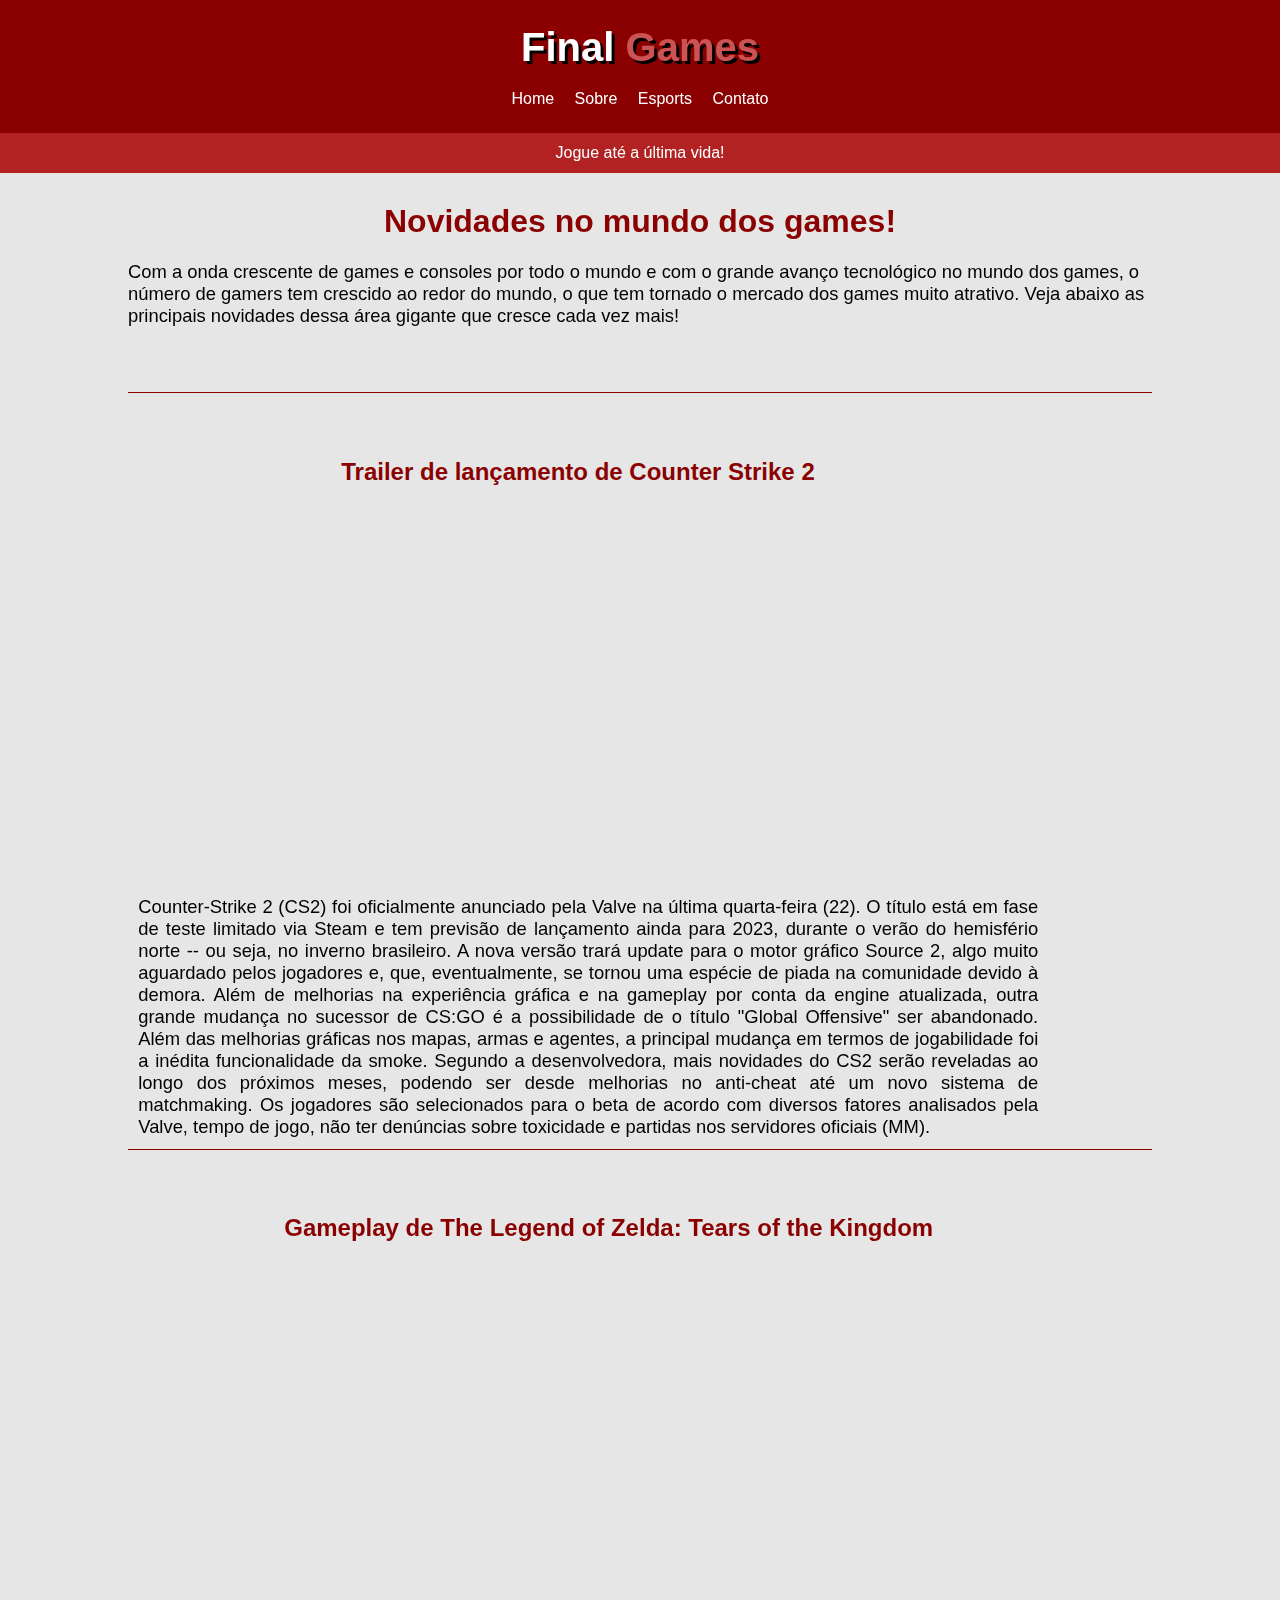
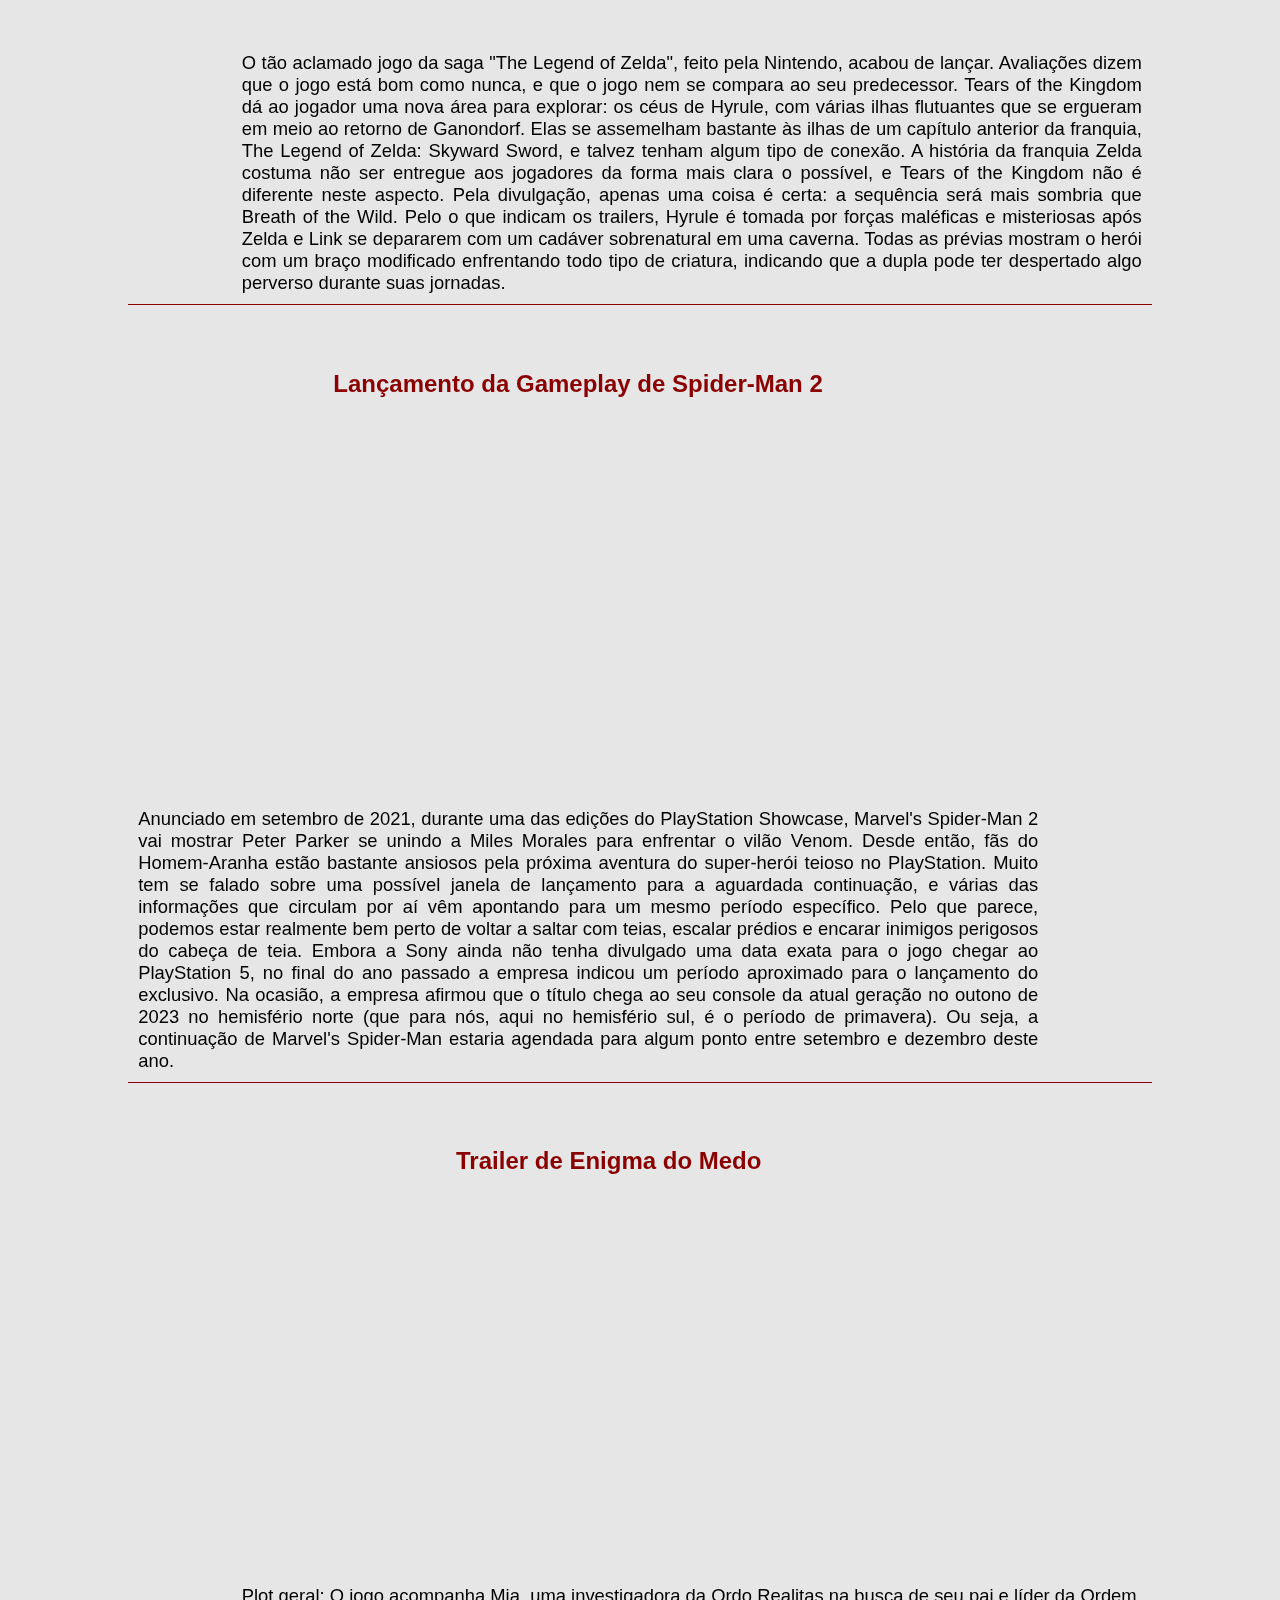
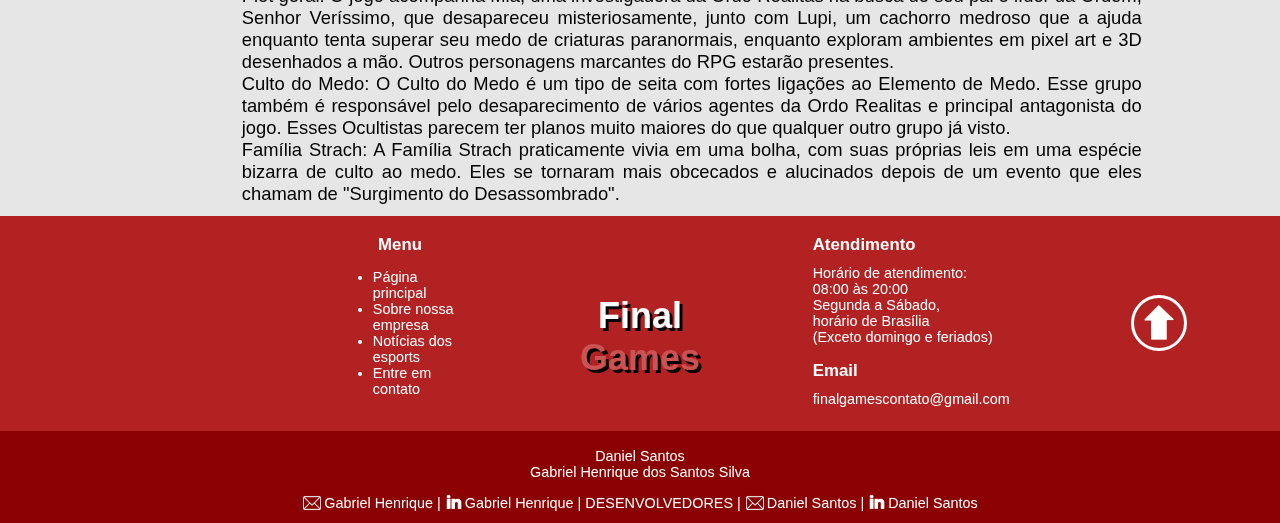
<file: index.html>
<!DOCTYPE html>

<html lang="pt-br">

<head>
    <meta charset="UTF-8">
    <title>Final Games</title>
    <link rel="stylesheet" type="text/css" href="css/style.css">
    <link rel="icon" href="imagens/favicon.ico">
</head>

<body>
    <header>
        <div id="area-menu">
            <div id="area-logo">
                <span id="logo"><a href="">Final <span class="games">Games</span></a></span>
            </div>

            <nav id="area-links">
                <a href="index.html">Home</a>
                <a href="sobre.html#pg-sobre">Sobre</a>
                <a href="esports.html">Esports</a>
                <a href="contato.html">Contato</a>
            </nav>
        </div>

        <div id="subheader">
            <span>Jogue até a última vida!</span>
        </div>
    </header>

    <section id="pg-novidades">
        <h1 class="titulo-principal">Novidades no mundo dos games!</h1>
        <p id="texto-principal">
            Com a onda crescente de games e consoles por todo o mundo e com o grande avanço tecnológico no mundo dos
            games, o número de gamers tem crescido ao
            redor do mundo, o que tem tornado o mercado dos games muito atrativo.
            Veja abaixo as principais novidades
            dessa área gigante que cresce cada vez mais!
        </p>

        <div class="div-novidade">
            <div class="vazio-titulo"></div>
            <div class="titulo-novidade">
                <h2>Trailer de lançamento de Counter Strike 2</h2>
            </div>

            <iframe class="video" width="560" height="315" src="https://www.youtube.com/embed/TjMJy22N8e0"
                title="YouTube video player" frameborder="0" allow="accelerometer; autoplay; 
                clipboard-write; encrypted-media; gyroscope; picture-in-picture; web-share" allowfullscreen></iframe>

            <p class="novidade">
                Counter-Strike 2 (CS2) foi oficialmente anunciado pela Valve na última quarta-feira (22).
                O título está em fase de teste limitado via Steam e tem previsão de lançamento ainda para
                2023, durante o verão do hemisfério norte -- ou seja, no inverno brasileiro. A nova versão
                trará update para o motor gráfico Source 2, algo muito aguardado pelos jogadores e, que,
                eventualmente, se tornou uma espécie de piada na comunidade devido à demora.
                Além de melhorias na experiência gráfica e na gameplay por conta da engine atualizada,
                outra grande mudança no sucessor de CS:GO é a possibilidade de o título "Global Offensive"
                ser abandonado. Além das melhorias gráficas nos mapas, armas e agentes, a principal mudança
                em termos de jogabilidade foi a inédita funcionalidade da smoke. Segundo a desenvolvedora,
                mais novidades do CS2 serão reveladas ao longo dos próximos meses, podendo ser desde melhorias
                no anti-cheat até um novo sistema de matchmaking. Os jogadores são selecionados para o beta
                de acordo com diversos fatores analisados pela Valve, tempo de jogo, não ter denúncias sobre
                toxicidade e partidas nos servidores oficiais (MM).
            </p>
        </div>

        <div class="div-novidade">
            <div class="titulo-novidade2">
                <h2>Gameplay de The Legend of Zelda: Tears of the Kingdom</h2>
            </div>

            <iframe class="video2" width="560" height="315" src="https://www.youtube.com/embed/uHGShqcAHlQ"
                title="YouTube video player" frameborder="0"
                allow="accelerometer; autoplay; clipboard-write; encrypted-media; gyroscope; picture-in-picture; web-share"
                allowfullscreen></iframe>

            <p class="novidade2">
                O tão aclamado jogo da saga "The Legend of Zelda", feito pela Nintendo, acabou de lançar.
                Avaliações dizem que o jogo está bom como nunca, e que o jogo nem se compara ao seu
                predecessor. Tears of the Kingdom dá ao jogador uma nova área para explorar: os céus de
                Hyrule, com várias ilhas flutuantes que se ergueram em meio ao retorno de Ganondorf. Elas
                se assemelham bastante às ilhas de um capítulo anterior da franquia, The Legend of Zelda:
                Skyward Sword, e talvez tenham algum tipo de conexão.
                A história da franquia Zelda costuma não ser entregue aos jogadores da forma mais
                clara o possível, e Tears of the Kingdom não é diferente neste aspecto. Pela divulgação,
                apenas uma coisa é certa: a sequência será mais sombria que Breath of the Wild. Pelo o que
                indicam os trailers, Hyrule é tomada por forças maléficas e misteriosas após Zelda e Link
                se depararem com um cadáver sobrenatural em uma caverna. Todas as prévias mostram o herói
                com um braço modificado enfrentando todo tipo de criatura, indicando que a dupla pode ter
                despertado algo perverso durante suas jornadas.
            </p>
        </div>

        <div class="div-novidade">
            <div class="vazio-titulo"></div>
            <div class="titulo-novidade">
                <h2>Lançamento da Gameplay de Spider-Man 2</h2>
            </div>

            <iframe class="video" width="560" height="315" src="https://www.youtube.com/embed/qIQ3xNqkVC4"
                title="YouTube video player" frameborder="0"
                allow="accelerometer; autoplay; clipboard-write; encrypted-media; gyroscope; picture-in-picture; web-share"
                allowfullscreen></iframe>

            <p class="novidade">
                Anunciado em setembro de 2021, durante uma das edições do PlayStation Showcase,
                Marvel's Spider-Man 2 vai mostrar Peter Parker se unindo a Miles Morales para
                enfrentar o vilão Venom. Desde então, fãs do Homem-Aranha estão bastante ansiosos
                pela próxima aventura do super-herói teioso no PlayStation. Muito tem se falado sobre
                uma possível janela de lançamento para a aguardada continuação, e várias das
                informações que circulam por aí vêm apontando para um mesmo período específico.
                Pelo que parece, podemos estar realmente bem perto de voltar a saltar com teias,
                escalar prédios e encarar inimigos perigosos do cabeça de teia.
                Embora a Sony ainda não tenha divulgado uma data exata para o jogo chegar ao PlayStation 5,
                no final do ano passado a empresa indicou um período aproximado para o lançamento do exclusivo.
                Na ocasião, a empresa afirmou que o título chega ao seu console da atual geração no outono de
                2023 no hemisfério norte (que para nós, aqui no hemisfério sul, é o período de primavera).
                Ou seja, a continuação de Marvel's Spider-Man estaria agendada para algum ponto entre setembro
                e dezembro deste ano.
            </p>
        </div>

        <div class="div-novidade">
            <div class="titulo-novidade2">
                <h2>Trailer de Enigma do Medo</h2>
            </div>

            <iframe class="video2" width="560" height="315" src="https://www.youtube.com/embed/lwavLoQjG4k"
                title="YouTube video player" frameborder="0"
                allow="accelerometer; autoplay; clipboard-write; encrypted-media; gyroscope; picture-in-picture; web-share"
                allowfullscreen></iframe>

            <p class="novidade2">
                Plot geral: O jogo acompanha Mia, uma investigadora da Ordo Realitas na busca de seu pai e líder da
                Ordem, Senhor Veríssimo, que desapareceu misteriosamente, junto com Lupi, um cachorro medroso
                que a ajuda enquanto tenta superar seu medo de criaturas paranormais, enquanto exploram
                ambientes em pixel art e 3D desenhados a mão. Outros personagens marcantes do RPG estarão
                presentes.<br>
                Culto do Medo: O Culto do Medo é um tipo de seita com fortes ligações ao Elemento de Medo. Esse grupo
                também é responsável pelo desaparecimento de vários agentes da Ordo Realitas e principal
                antagonista do jogo. Esses Ocultistas parecem ter planos muito maiores do que qualquer
                outro grupo já visto.<br>
                Família Strach: A Família Strach praticamente vivia em uma bolha, com suas próprias leis em uma espécie
                bizarra de culto ao medo. Eles se tornaram mais obcecados e alucinados depois de um evento
                que eles chamam de "Surgimento do Desassombrado".
            </p>
        </div>
    </section>

    <footer>
        <div id="area-rodape">
            <div id="rodape1">
                <div id="coluna1-rodape" class="coluna-rodape1">
                    <nav id="area-links-rodape">
                        <h3>Menu</h3>
                        <ul>
                            <li><a href="index.html">Página principal</a></li>
                            <li><a href="sobre.html#pg-sobre">Sobre nossa empresa</a></li>
                            <li><a href="esports.html">Notícias dos esports</a></li>
                            <li><a href="contato.html">Entre em contato</a></li>
                        </ul>
                    </nav>
                </div>

                <div id="coluna2-rodape" class="coluna-rodape1">
                    <div id="area-logo">
                        <span id="logo"><a href="">Final <span class="games">Games</span></a></span>
                    </div>
                </div>

                <div id="coluna3-rodape" class="coluna-rodape1">
                    <h3>Atendimento</h3>
                    <span>
                        Horário de atendimento:<br>
                        08:00 às 20:00<br>
                        Segunda a Sábado,<br>
                        horário de Brasília<br>
                        (Exceto domingo e feriados)
                    </span>

                    <br><br>

                    <h3>Email</h3>
                    <span>
                        <a href="mailto:finalgamescontato@gmail.com">finalgamescontato@gmail.com</a>
                    </span>
                </div>

                <div id="rodape1-voltar" class="coluna-rodape1">
                    <div id="botao-voltar">
                        <a href="#area-menu"><img src="imagens/seta-cima.png"></a>
                    </div>
                </div>
            </div>

            <div id="rodape2">
                <div id="desenvolvedores">
                    <span>Daniel Santos</span><br>
                    <span>Gabriel Henrique dos Santos Silva</span>
                </div>

                <div id="redes-sociais">
                    <span>
                        <img src="imagens/email.png" class="icon-email">
                        <a href="mailto:cl200252@g.unicamp.br" target="_blank">Gabriel Henrique</a>
                    </span> |

                    <span>
                        <img src="imagens/linkedin.png" class="icon-in">
                        <a href="https://www.linkedin.com/in/gabrielhenris" target="_blank">Gabriel Henrique</a>
                    </span> |

                    <span>DESENVOLVEDORES</span> |

                    <span>
                        <img src="imagens/email.png" class="icon-email">
                        <a href="mailto:cl203116@g.unicamp.br" target="_blank">Daniel Santos</a>
                    </span> |

                    <span>
                        <img src="imagens/linkedin.png" class="icon-in">
                        <a href="https://www.linkedin.com/in/danielsantos012" target="_blank">Daniel Santos</a>
                    </span>
                </div>
            </div>
        </div>
    </footer>
</body>

</html>
</file>
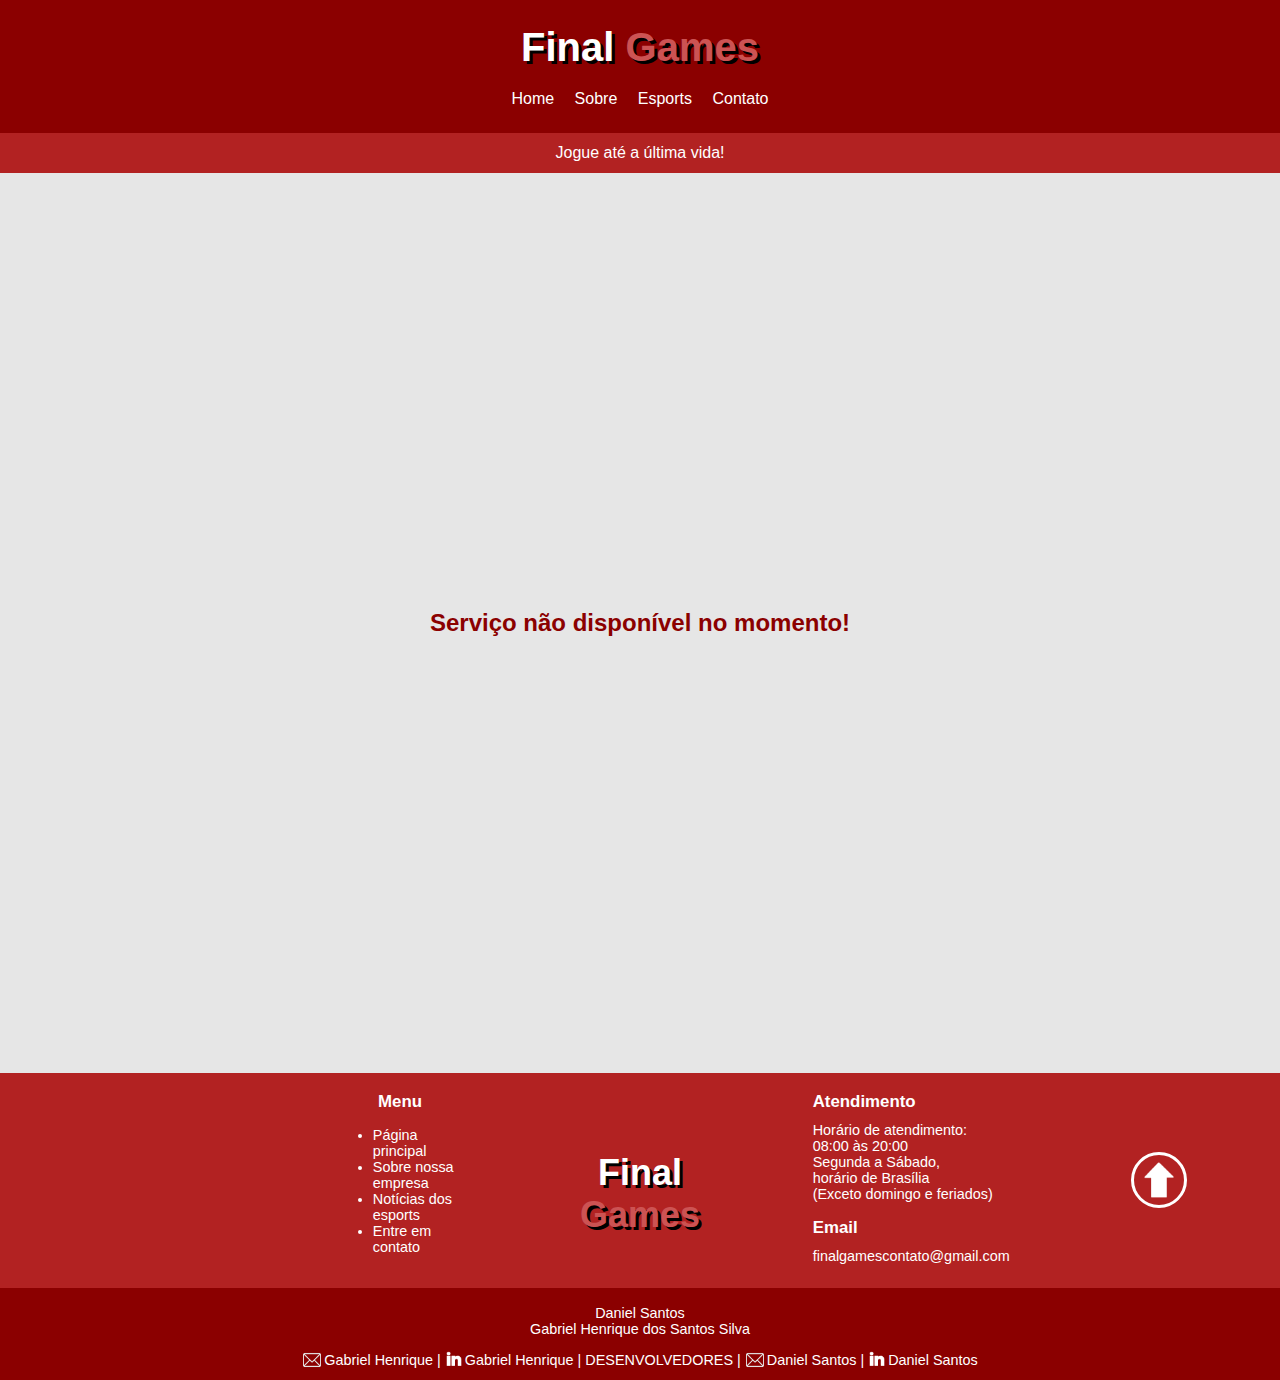
<file: atendimento.html>
<!DOCTYPE html>

<html lang="pt-br">

<head>
    <meta charset="UTF-8">
    <title>Final Games - Atendimento</title>
    <link rel="stylesheet" type="text/css" href="css/style.css">
    <link rel="icon" href="imagens/favicon.ico">
</head>

<body>
    <header>
        <div id="area-menu">
            <div id="area-logo">
                <span id="logo"><a href="">Final <span class="games">Games</span></a></span>
            </div>

            <nav id="area-links">
                <a href="index.html">Home</a>
                <a href="sobre.html#pg-sobre">Sobre</a>
                <a href="esports.html">Esports</a>
                <a href="contato.html">Contato</a>
            </nav>
        </div>

        <div id="subheader">
            <span>Jogue até a última vida!</span>
        </div>
    </header>

    <section id="pg-atendimento">
        <div id="desenvolvendo">
            <span>Serviço não disponível no momento!</span>
        </div>
    </section>

    <footer>
        <div id="area-rodape">
            <div id="rodape1">
                <div id="coluna1-rodape" class="coluna-rodape1">
                    <nav id="area-links-rodape">
                        <h3>Menu</h3>
                        <ul>
                            <li><a href="index.html">Página principal</a></li>
                            <li><a href="sobre.html#pg-sobre">Sobre nossa empresa</a></li>
                            <li><a href="esports.html">Notícias dos esports</a></li>
                            <li><a href="contato.html">Entre em contato</a></li>
                        </ul>
                    </nav>
                </div>

                <div id="coluna2-rodape" class="coluna-rodape1">
                    <div id="area-logo">
                        <span id="logo"><a href="">Final <span class="games">Games</span></a></span>
                    </div>
                </div>

                <div id="coluna3-rodape" class="coluna-rodape1">
                    <h3>Atendimento</h3>
                    <span>
                        Horário de atendimento:<br>
                        08:00 às 20:00<br>
                        Segunda a Sábado,<br>
                        horário de Brasília<br>
                        (Exceto domingo e feriados)
                    </span>

                    <br><br>

                    <h3>Email</h3>
                    <span>
                        <a href="mailto:finalgamescontato@gmail.com">finalgamescontato@gmail.com</a>
                    </span>
                </div>

                <div id="rodape1-voltar" class="coluna-rodape1">
                    <div id="botao-voltar">
                        <a href="#area-menu"><img src="imagens/seta-cima.png"></a>
                    </div>
                </div>
            </div>

            <div id="rodape2">
                <div id="desenvolvedores">
                    <span>Daniel Santos</span><br>
                    <span>Gabriel Henrique dos Santos Silva</span>
                </div>

                <div id="redes-sociais">
                    <span>
                        <img src="imagens/email.png" class="icon-email">
                        <a href="mailto:cl200252@g.unicamp.br" target="_blank">Gabriel Henrique</a>
                    </span> |

                    <span>
                        <img src="imagens/linkedin.png" class="icon-in">
                        <a href="https://www.linkedin.com/in/gabrielhenris" target="_blank">Gabriel Henrique</a>
                    </span> |

                    <span>DESENVOLVEDORES</span> |

                    <span>
                        <img src="imagens/email.png" class="icon-email">
                        <a href="mailto:cl203116@g.unicamp.br" target="_blank">Daniel Santos</a>
                    </span> |

                    <span>
                        <img src="imagens/linkedin.png" class="icon-in">
                        <a href="https://www.linkedin.com/in/danielsantos012" target="_blank">Daniel Santos</a>
                    </span>
                </div>
            </div>
        </div>
    </footer>
</body>

</html>
</file>
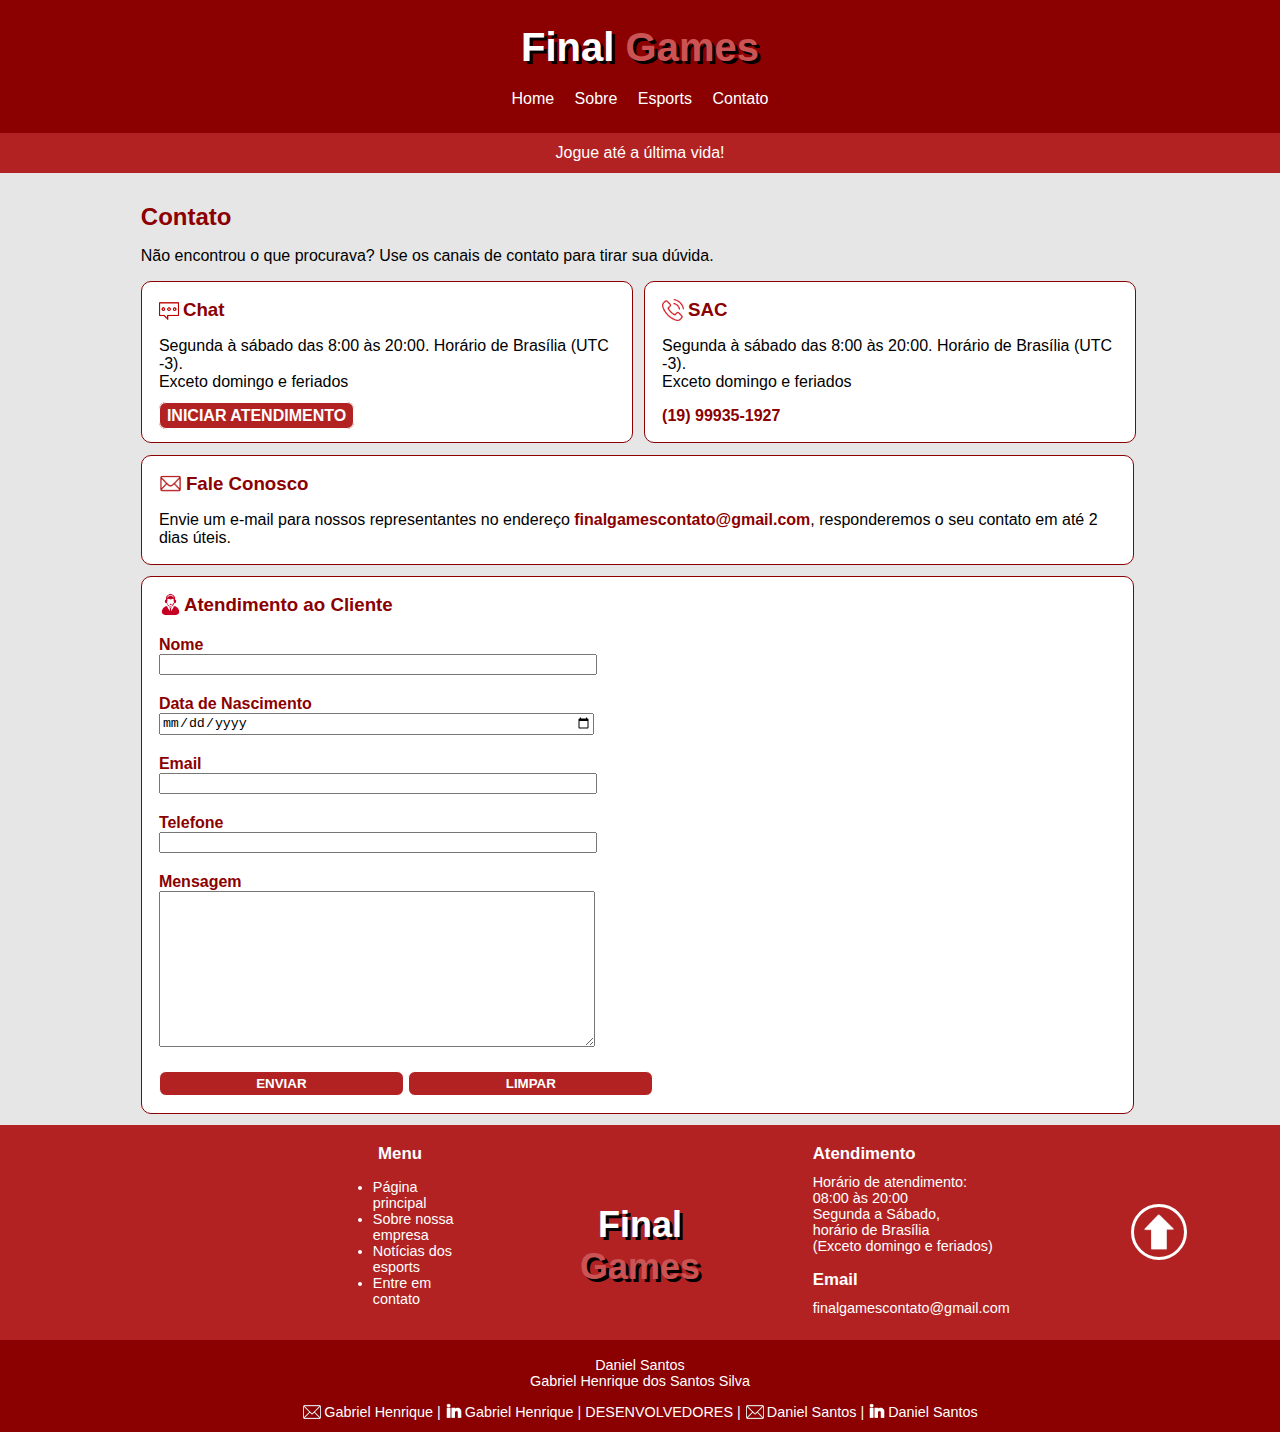
<file: contato.html>
<!DOCTYPE html>

<html lang="pt-br">

<head>
    <meta charset="UTF-8">
    <title>Final Games - Contato</title>
    <link rel="stylesheet" type="text/css" href="css/style.css">
    <link rel="icon" href="imagens/favicon.ico">
</head>

<body>
    <header>
        <div id="area-menu">
            <div id="area-logo">
                <span id="logo"><a href="">Final <span class="games">Games</span></a></span>
            </div>

            <nav id="area-links">
                <a href="index.html">Home</a>
                <a href="sobre.html#pg-sobre">Sobre</a>
                <a href="esports.html">Esports</a>
                <a href="contato.html">Contato</a>
            </nav>
        </div>

        <div id="subheader">
            <span>Jogue até a última vida!</span>
        </div>
    </header>

    <section id="pg-contato">
        <div id="header-contato">
            <h2>Contato</h2>
            <p>Não encontrou o que procurava? Use os canais de contato para tirar sua dúvida.</p>
        </div>

        <div id="div-chat" class="div-contato">
            <img src="imagens/chat-vermelho.png" id="icone-chat">
            <h3>Chat</h3>
            <p>Segunda à sábado das 8:00 às 20:00. Horário de Brasília (UTC -3).<br> Exceto domingo e feriados</p>
            <a href="atendimento.html#desenvolvendo"><span id="botao-atendimento">INICIAR ATENDIMENTO</span></a>
        </div>

        <div id="div-sac" class="div-contato">
            <img src="imagens/telefone-vermelho.png" id="icone-sac">
            <h3>SAC</h3>
            <p>Segunda à sábado das 8:00 às 20:00. Horário de Brasília (UTC -3).<br> Exceto domingo e feriados</p>
            <a href="tel:+19999351927">(19) 99935-1927</a>
        </div>

        <div id="div-faleconosco" class="div-contato">
            <img src="imagens/email-vermelho.png" id="icone-faleconosco">
            <h3>Fale Conosco</h3>
            <p>Envie um e-mail para nossos representantes no endereço <a
                    href="mailto:finalgamescontato@gmail.com">finalgamescontato@gmail.com</a>, responderemos o seu
                contato em até 2 dias úteis.</p>
        </div>

        <div id="div-atendimento" class="div-contato">
            <img src="imagens/callcenter-vermelho.png" id="icone-atendimento">
            <h3>Atendimento ao Cliente</h3>
            <form>
                <div>
                    <label for="input-nome">Nome</label><br>
                    <input type="text" id="input-nome" class="input-form" tabindex="1" accesskey="1">
                </div>

                <div>
                    <label for="input-data">Data de Nascimento</label><br>
                    <input type="date" id="input-data" class="input-form" tabindex="2" accesskey="2">
                </div>

                <div>
                    <label for="input-email">Email</label><br>
                    <input type="email" id="input-email" class="input-form" tabindex="3" accesskey="3">
                </div>

                <div>
                    <label for="input-telefone">Telefone</label><br>
                    <input type="tel" id="input-telefone" class="input-form" tabindex="4" accesskey="4">
                </div>

                <div>
                    <label for="input-mensagem">Mensagem</label><br>
                    <textarea id="input-mensagem" class="input-form" tabindex="5" accesskey="5"></textarea>
                </div>

                <div>
                    <button type="submit">ENVIAR</button>
                    <button type="reset">LIMPAR</button>
                </div>
            </form>
        </div>
    </section>

    <footer>
        <div id="area-rodape">
            <div id="rodape1">
                <div id="coluna1-rodape" class="coluna-rodape1">
                    <nav id="area-links-rodape">
                        <h3>Menu</h3>
                        <ul>
                            <li><a href="index.html">Página principal</a></li>
                            <li><a href="sobre.html#pg-sobre">Sobre nossa empresa</a></li>
                            <li><a href="esports.html">Notícias dos esports</a></li>
                            <li><a href="contato.html">Entre em contato</a></li>
                        </ul>
                    </nav>
                </div>

                <div id="coluna2-rodape" class="coluna-rodape1">
                    <div id="area-logo">
                        <span id="logo"><a href="">Final <span class="games">Games</span></a></span>
                    </div>
                </div>

                <div id="coluna3-rodape" class="coluna-rodape1">
                    <h3>Atendimento</h3>
                    <span>
                        Horário de atendimento:<br>
                        08:00 às 20:00<br>
                        Segunda a Sábado,<br>
                        horário de Brasília<br>
                        (Exceto domingo e feriados)
                    </span>

                    <br><br>

                    <h3>Email</h3>
                    <span>
                        <a href="mailto:finalgamescontato@gmail.com">finalgamescontato@gmail.com</a>
                    </span>
                </div>

                <div id="rodape1-voltar" class="coluna-rodape1">
                    <div id="botao-voltar">
                        <a href="#area-menu"><img src="imagens/seta-cima.png"></a>
                    </div>
                </div>
            </div>

            <div id="rodape2">
                <div id="desenvolvedores">
                    <span>Daniel Santos</span><br>
                    <span>Gabriel Henrique dos Santos Silva</span>
                </div>

                <div id="redes-sociais">
                    <span>
                        <img src="imagens/email.png" class="icon-email">
                        <a href="mailto:cl200252@g.unicamp.br" target="_blank">Gabriel Henrique</a>
                    </span> |

                    <span>
                        <img src="imagens/linkedin.png" class="icon-in">
                        <a href="https://www.linkedin.com/in/gabrielhenris" target="_blank">Gabriel Henrique</a>
                    </span> |

                    <span>DESENVOLVEDORES</span> |

                    <span>
                        <img src="imagens/email.png" class="icon-email">
                        <a href="mailto:cl203116@g.unicamp.br" target="_blank">Daniel Santos</a>
                    </span> |

                    <span>
                        <img src="imagens/linkedin.png" class="icon-in">
                        <a href="https://www.linkedin.com/in/danielsantos012" target="_blank">Daniel Santos</a>
                    </span>
                </div>
            </div>
        </div>
    </footer>
</body>

</html>
</file>
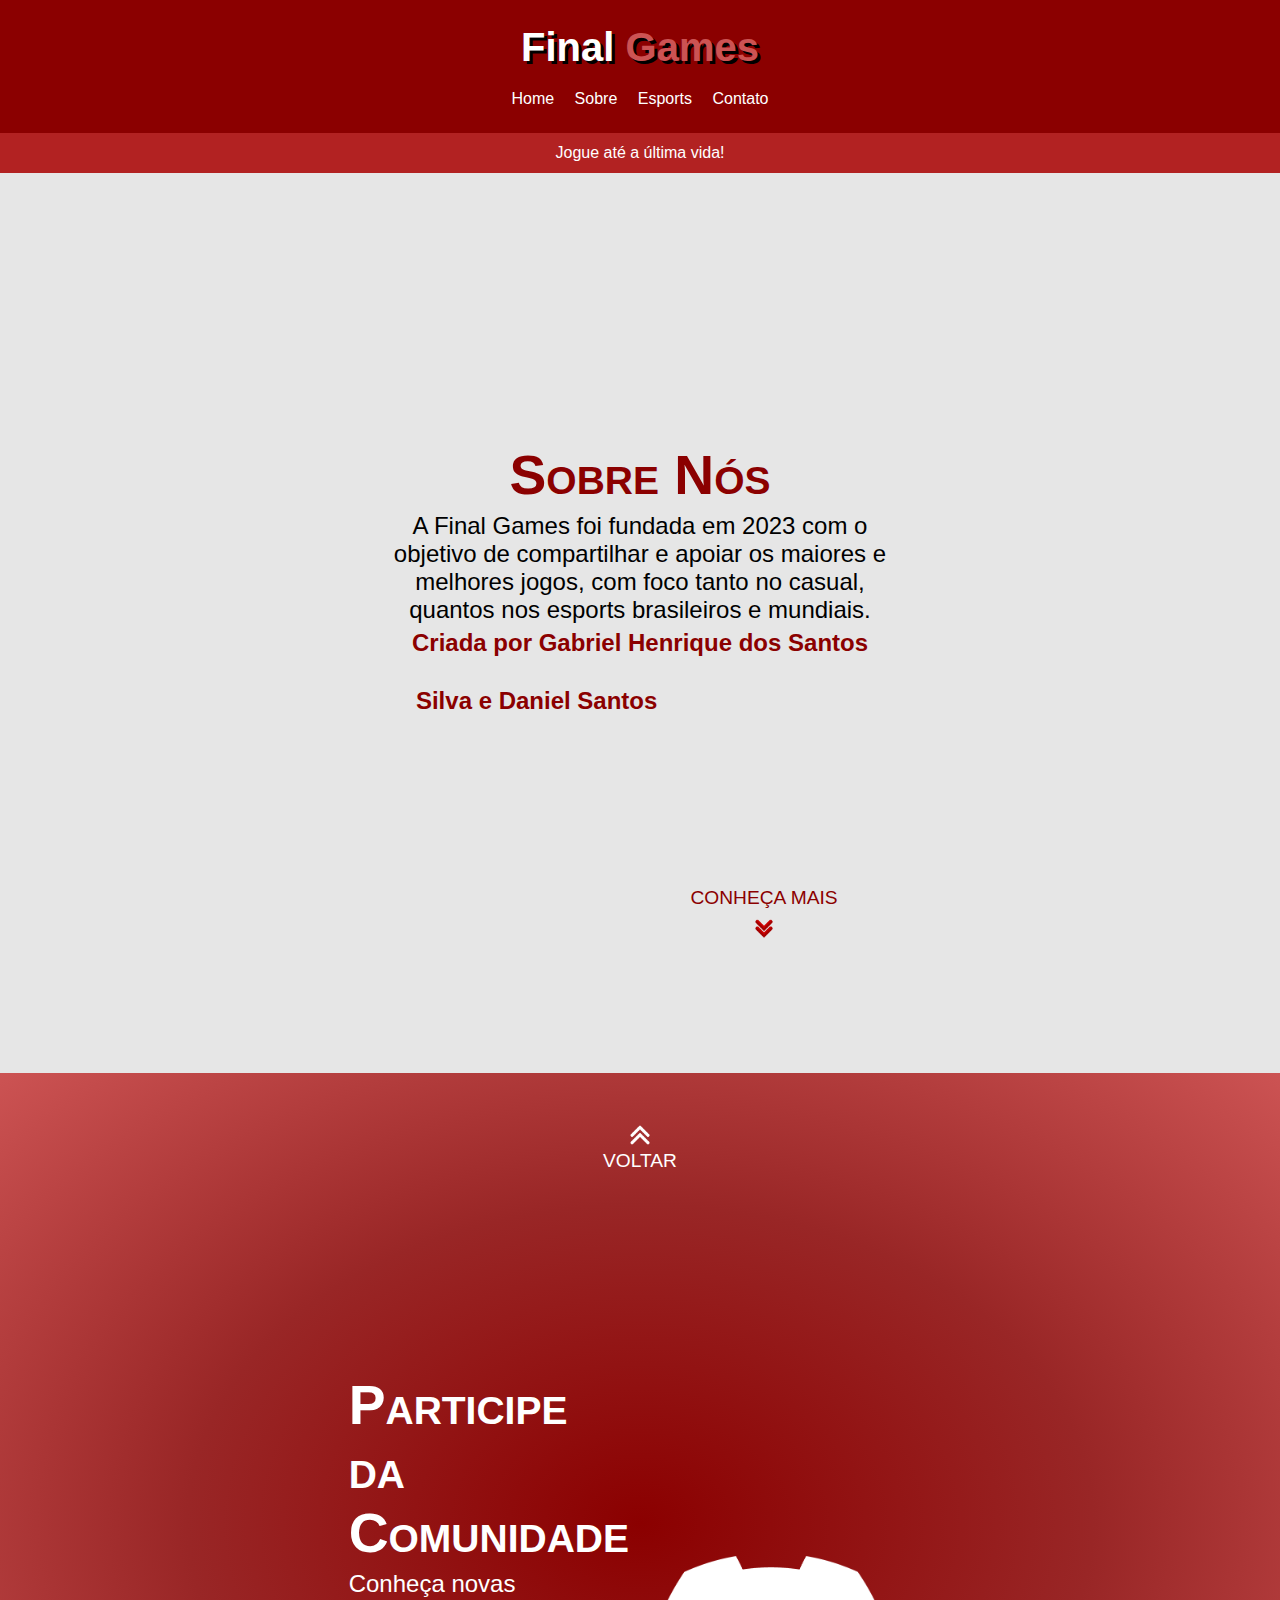
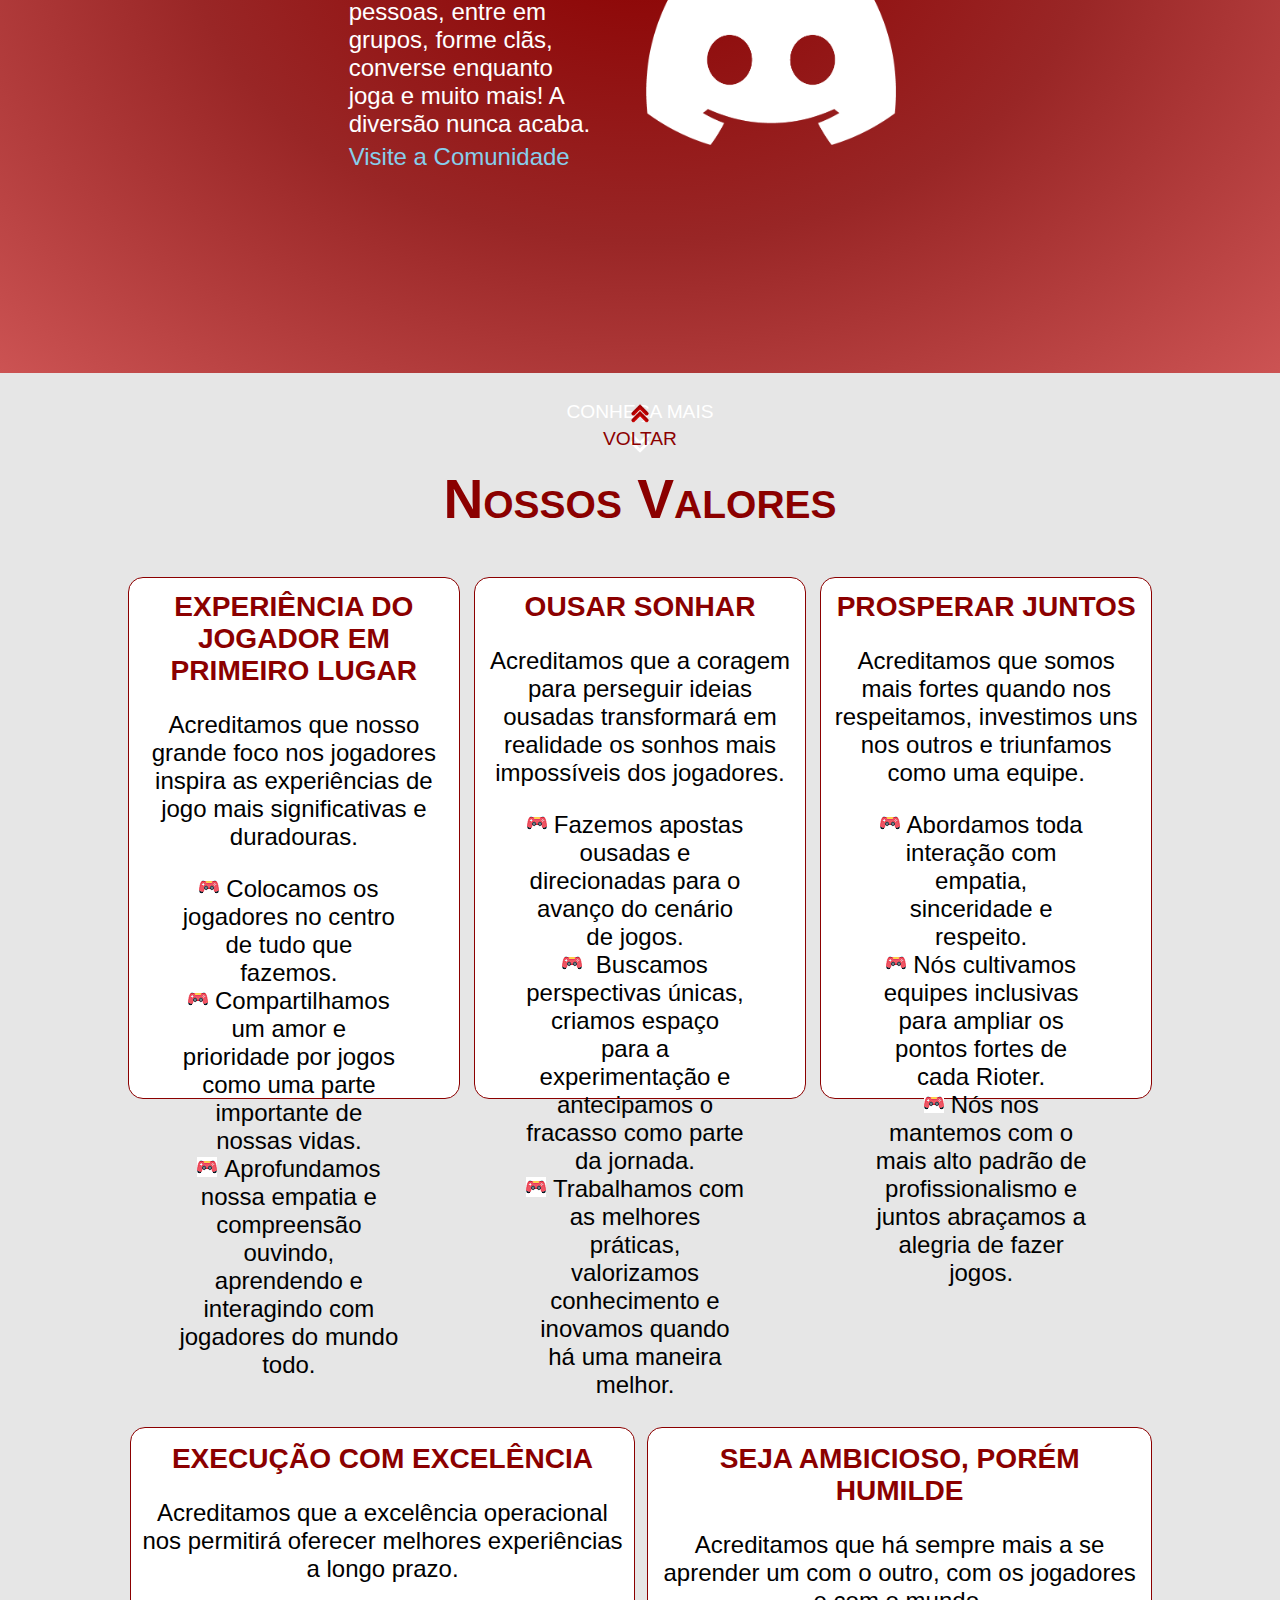
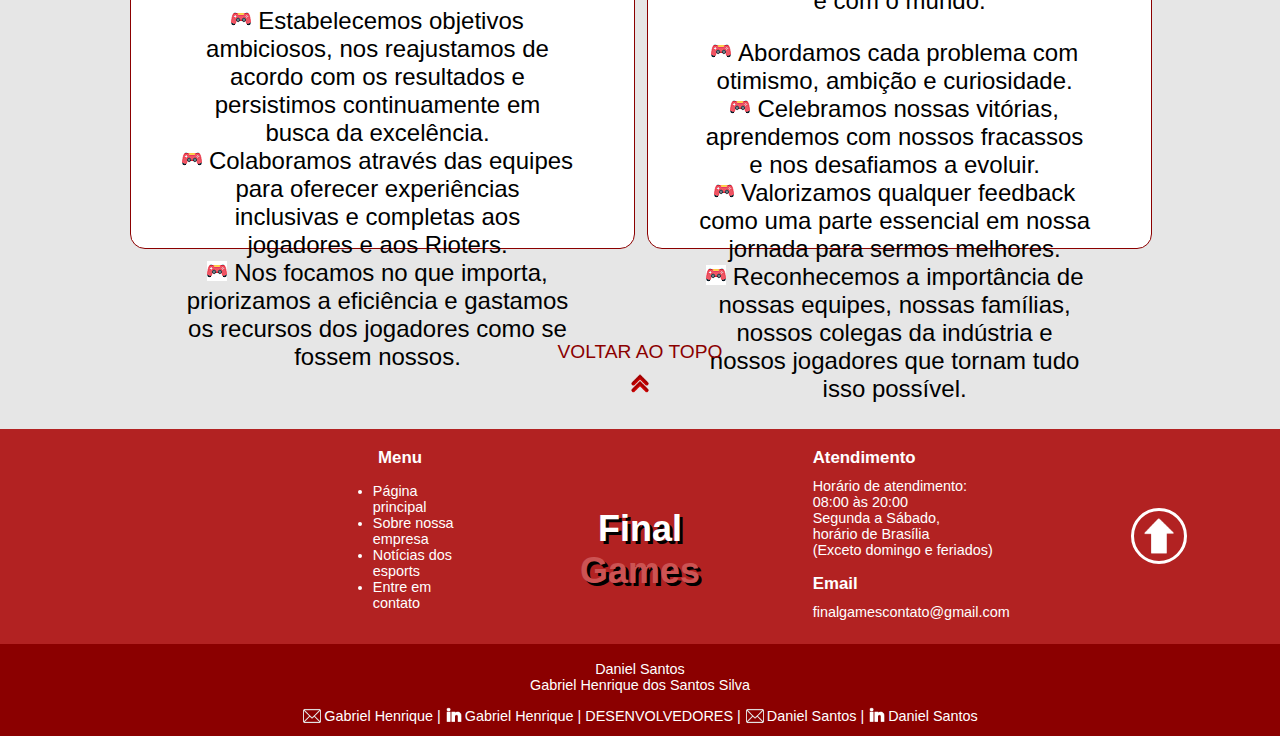
<file: sobre.html>
<!DOCTYPE html>

<html lang="pt-br">

<head>
    <meta charset="UTF-8">
    <title>Final Games - Sobre</title>
    <link rel="stylesheet" type="text/css" href="css/style.css">
    <link rel="icon" href="imagens/favicon.ico">
    <link rel="stylesheet" href="https://cdnjs.cloudflare.com/ajax/libs/animate.css/4.1.1/animate.min.css">
</head>

<body>
    <header>
        <div id="area-menu">
            <div id="area-logo">
                <span id="logo"><a href="">Final <span class="games">Games</span></a></span>
            </div>

            <nav id="area-links">
                <a href="index.html">Home</a>
                <a href="sobre.html#pg-sobre">Sobre</a>
                <a href="esports.html">Esports</a>
                <a href="contato.html">Contato</a>
            </nav>
        </div>

        <div id="subheader">
            <span>Jogue até a última vida!</span>
        </div>
    </header>

    <section id="pg-sobre">
        <div id="div-conteudo1">
            <div id="conteudo-sobre">
                <h2>Sobre Nós</h2>
                <p id="texto-sobre">
                    A Final Games foi fundada em 2023 com o objetivo de compartilhar e apoiar os maiores
                    e melhores jogos, com foco tanto no casual, quantos nos esports brasileiros e mundiais.
                </p>
                <span id="creditos-sobre">Criada por Gabriel Henrique dos Santos Silva e Daniel Santos</span>
                <a href="#div-conteudo2">
                    <div class="conheca-mais">
                        <span>CONHEÇA MAIS</span><br>
                        <img src="imagens/seta-baixo.png">
                    </div>
                </a>
            </div>
        </div>

        <div id="div-conteudo2">
            <div id="conteudo-comunidade">
                <a href="#div-conteudo1">
                    <div class="seta-voltar">
                        <img src="imagens/seta-cima-branca.png"><br>
                        <span class="branco">VOLTAR</span>
                    </div>
                </a>

                <br>

                <div id="comunidade">
                    <h2>Participe da Comunidade</h2>
                    <p>
                        Conheça novas pessoas, entre em grupos, forme clãs, converse enquanto joga e muito mais! A diversão nunca acaba.
                    </p>
                    <a href="https://discord.gg/zx6RxCuk4N">Visite a Comunidade</a>
                </div>
    
                <div id="imagem-comunidade">
                    <img src="imagens/discord-branco.png">
                </div>
                
                <br>

                <a href="#div-conteudo3">
                    <div class="conheca-mais">
                        <span class="branco">CONHEÇA MAIS</span><br>
                        <img src="imagens/seta-baixo-branca.png">
                    </div>
                </a>
            </div>
        </div>

        <div id="div-conteudo3">
            <div id="conteudo-valores">
                <a href="#div-conteudo2">
                    <div class="seta-voltar-valores">
                        <img src="imagens/seta-cima-vermelha.png"><br>
                        <span class="cor-principal">VOLTAR</span>
                    </div>
                </a>

                <br>

                <h2>Nossos Valores</h2>

                <div id="linha1-valores">
                    <div class="valores primeiro-valor">
                        <h3>EXPERIÊNCIA DO JOGADOR EM PRIMEIRO LUGAR</h3>
    
                        <p>
                            Acreditamos que nosso grande foco nos jogadores inspira as experiências de jogo mais significativas e duradouras.
                        </p>
    
                        <ul>
                            <li>Colocamos os jogadores no centro de tudo que fazemos.</li>
                            <li>Compartilhamos um amor e prioridade por jogos como uma parte importante de nossas vidas.</li>
                            <li>Aprofundamos nossa empatia e compreensão ouvindo, aprendendo e interagindo com jogadores do mundo todo.</li>
                        </ul>
                    </div>
    
                    <div class="valores">
                        <h3>OUSAR SONHAR</h3>
    
                        <p>
                            Acreditamos que a coragem para perseguir ideias ousadas transformará em realidade os sonhos mais impossíveis dos jogadores.
                        </p>
    
                        <ul>
                            <li>Fazemos apostas ousadas e direcionadas para o avanço do cenário de jogos.</li>
                            <li> Buscamos perspectivas únicas, criamos espaço para a experimentação e antecipamos o fracasso como parte da jornada.</li>
                            <li>Trabalhamos com as melhores práticas, valorizamos conhecimento e inovamos quando há uma maneira melhor.</li>
                        </ul>
                    </div>
    
                    <div class="valores ultimo-valor">
                        <h3>PROSPERAR JUNTOS</h3>
    
                        <p>
                            Acreditamos que somos mais fortes quando nos respeitamos, investimos uns nos outros e triunfamos como uma equipe.
                        </p>
    
                        <ul>
                            <li>Abordamos toda interação com empatia, sinceridade e respeito.</li>
                            <li>Nós cultivamos equipes inclusivas para ampliar os pontos fortes de cada Rioter.</li>
                            <li>Nós nos mantemos com o mais alto padrão de profissionalismo e juntos abraçamos a alegria de fazer jogos.</li>
                        </ul>
                    </div>
                </div>

                <br>

                <div id="linha2-valores">
                    <div class="valores valores2">
                        <h3>EXECUÇÃO COM EXCELÊNCIA</h3>
    
                        <p>
                            Acreditamos que a excelência operacional nos permitirá oferecer melhores experiências a longo prazo.
                        </p>
    
                        <ul>
                            <li>Estabelecemos objetivos ambiciosos, nos reajustamos de acordo com os resultados e persistimos continuamente em busca da excelência.</li>
                            <li>Colaboramos através das equipes para oferecer experiências inclusivas e completas aos jogadores e aos Rioters.</li>
                            <li>Nos focamos no que importa, priorizamos a eficiência e gastamos os recursos dos jogadores como se fossem nossos.</li>
                        </ul>
                    </div>
    
                    <div class="valores valores2 ultimo-valor">
                        <h3>SEJA AMBICIOSO, PORÉM HUMILDE</h3>
    
                        <p>
                            Acreditamos que há sempre mais a se aprender um com o outro, com os jogadores e com o mundo.
                        </p>
    
                        <ul>
                            <li>Abordamos cada problema com otimismo, ambição e curiosidade.</li>
                            <li>Celebramos nossas vitórias, aprendemos com nossos fracassos e nos desafiamos a evoluir.</li>
                            <li>Valorizamos qualquer feedback como uma parte essencial em nossa jornada para sermos melhores.</li>
                            <li>Reconhecemos a importância de nossas equipes, nossas famílias, nossos colegas da indústria e nossos jogadores que tornam tudo isso possível.</li>
                        </ul>
                    </div>
    
                    <br>
    
                    <a href="#div-conteudo1">
                        <div class="conheca-mais-valores">
                            <span>VOLTAR AO TOPO</span><br>
                            <img src="imagens/seta-cima-vermelha.png">
                        </div>
                    </a>
                </div>
            </div>
                </div>
    </section>

    <footer>
        <div id="area-rodape">
            <div id="rodape1">
                <div id="coluna1-rodape" class="coluna-rodape1">
                    <nav id="area-links-rodape">
                        <h3>Menu</h3>
                        <ul>
                            <li><a href="index.html">Página principal</a></li>
                            <li><a href="sobre.html#pg-sobre">Sobre nossa empresa</a></li>
                            <li><a href="esports.html">Notícias dos esports</a></li>
                            <li><a href="contato.html">Entre em contato</a></li>
                        </ul>
                    </nav>
                </div>

                <div id="coluna2-rodape" class="coluna-rodape1">
                    <div id="area-logo">
                        <span id="logo"><a href="">Final <span class="games">Games</span></a></span>
                    </div>
                </div>

                <div id="coluna3-rodape" class="coluna-rodape1">
                    <h3>Atendimento</h3>
                    <span>
                        Horário de atendimento:<br>
                        08:00 às 20:00<br>
                        Segunda a Sábado,<br>
                        horário de Brasília<br>
                        (Exceto domingo e feriados)
                    </span>

                    <br><br>

                    <h3>Email</h3>
                    <span>
                        <a href="mailto:finalgamescontato@gmail.com">finalgamescontato@gmail.com</a>
                    </span>
                </div>

                <div id="rodape1-voltar" class="coluna-rodape1">
                    <div id="botao-voltar">
                        <a href="#area-menu"><img src="imagens/seta-cima.png"></a>
                    </div>
                </div>
            </div>

            <div id="rodape2">
                <div id="desenvolvedores">
                    <span>Daniel Santos</span><br>
                    <span>Gabriel Henrique dos Santos Silva</span>
                </div>

                <div id="redes-sociais">
                    <span>
                        <img src="imagens/email.png" class="icon-email">
                        <a href="mailto:cl200252@g.unicamp.br" target="_blank">Gabriel Henrique</a>
                    </span> |

                    <span>
                        <img src="imagens/linkedin.png" class="icon-in">
                        <a href="https://www.linkedin.com/in/gabrielhenris" target="_blank">Gabriel Henrique</a>
                    </span> |

                    <span>DESENVOLVEDORES</span> |

                    <span>
                        <img src="imagens/email.png" class="icon-email">
                        <a href="mailto:cl203116@g.unicamp.br" target="_blank">Daniel Santos</a>
                    </span> |

                    <span>
                        <img src="imagens/linkedin.png" class="icon-in">
                        <a href="https://www.linkedin.com/in/danielsantos012" target="_blank">Daniel Santos</a>
                    </span>
                </div>
            </div>
        </div>
    </footer>
</body>

</html>
</file>
<file: css/style.css>
/*--------------------------------------- FORMATAÇÕES GERAIS ---------------------------------------*/

body {
  font-family: "Trebuchet MS", Helvetica, Arial, sans-serif;
  margin: 0%;
  background: #e6e6e6;
}

a {
  text-decoration: none;
}

.center {
  text-align: center;
}

#desenvolvendo {
  line-height: 100vh;
  text-align: center;
  color: #8b0000;
  font-weight: bold;
  font-size: 1.5em;
}

/*---------------------------------------------- MENU ----------------------------------------------*/

#area-menu {
  color: white;
  background: #8b0000;
  padding: 15px;
  text-align: center;
}

#area-menu a {
  color: white;
  text-decoration: none;
}

/*-------------- ÁREA LOGO --------------*/

#area-logo {
  padding: 10px;
}

#area-logo #logo {
  font-size: 2.5em;
  font-weight: bold;
  text-shadow: 3px 3px rgb(0, 0, 0);
}

#logo .games {
  color: rgb(204, 83, 83);
}

#area-logo #logo:hover {
  text-shadow: -3px -3px rgb(0, 0, 0);
}

/*----------- ÁREA NAVEGAÇÃO -----------*/

#area-menu #area-links {
  padding: 10px;
}

#area-menu #area-links a {
  padding: 2px 8px;
}

#area-menu #area-links a:hover {
  color: #8b0000;
  background: white;
  border-radius: 5px;
}

/*------------- SUBHEADER --------------*/

#subheader {
  color: white;
  background: #b22222;
  text-align: center;
  line-height: 40px;
  height: 40px;
}

/*---------------------------------------------- HOME ----------------------------------------------*/

#pg-novidades {
  margin-top: 30px;
  margin-left: 10%;
  width: 80%;
}

#pg-novidades h1,
#pg-novidades h2 {
  color: #8b0000;
}

#pg-novidades p {
  font-size: 1.15em;
}

.titulo-principal {
  text-align: center;
}

#texto-principal {
  margin-bottom: 65px;
  font-size: 2em;
}

.div-novidade {
  clear: both;
  border-bottom: 1px solid #8b0000;
}

.vazio-titulo {
  float: left;
  width: 560px;
  height: 1px;
  margin-right: 1%;
}

.titulo-novidade {
  float: left;
  width: 900px;
  text-align: center;
  margin-top: 45px;
}

.titulo-novidade2 {
  float: left;
  width: 900px;
  text-align: center;
  margin-top: 45px;
  margin-left: 3%;
}

.video {
  float: left;
  margin-bottom: 65px;
  clear: both;
}

.video2 {
  float: right;
  margin-bottom: 65px;
  clear: both;
}

.novidade {
  float: left;
  width: 900px;
  margin: 1%;
  text-align: justify;
}

.novidade2 {
  float: right;
  width: 900px;
  margin: 1%;
  text-align: justify;
}

/*--------------------------------------------- SOBRE -----------------------------------------------*/

#pg-sobre {
  font-size: 1.5em;
}

#pg-sobre #div-conteudo1 {
  background: #e6e6e6;
  height: 100vh;
}

#conteudo-sobre {
  position: relative;
  top: 30%;
  width: 40%;
  margin: 0 auto;
  text-align: center;
  animation: fadeInUp;
  animation-duration: 3s;
}

#conteudo-sobre h2 {
  color: #8b0000;
  margin: 0px;
  font-size: 2.3em;
  font-variant: small-caps;
}

#conteudo-sobre p {
  margin: 5px 0px 5px 0px;
}

#conteudo-sobre #creditos-sobre {
  color: #8b0000;
  font-weight: bold;
}

.conheca-mais {
  position: relative;
  top: 230px;
  color: #8b0000;
  font-size: 0.8em;
  width: 200px;
  display: inline-block;
}

.conheca-mais img,
.conheca-mais-valores img {
  margin-top: 10px;
  width: 20px;
}

.seta-voltar {
  position: relative;
  bottom: 200px;
  font-size: 0.8em;
  width: 200px;
  margin: 0 auto;
  display: inline-block;
}

.seta-voltar img,
.seta-voltar-valores img {
  width: 20px;
}

/*-------------- COMUNIDADE --------------*/

#pg-sobre #div-conteudo2 {
  background: radial-gradient(#8b0000, #992626, #CC5353);
  height: 100vh;
}

#conteudo-comunidade {
  width: 50%;
  text-align: center;
  position: relative;
  top: 28%;
  margin: 0 auto;
}

#comunidade {
  width: 40%;
  display: inline-block;
  text-align: left;
}

#comunidade h2 {
  color: white;
  margin: 0px;
  font-size: 2.3em;
  font-variant: small-caps;
}

#comunidade p {
  color: white;
  margin: 5px 0px 5px 0px;
}

#imagem-comunidade {
  display: inline-block;
  width: 50%;
}

#imagem-comunidade img {
  width: 250px;
  position: relative;
  bottom: 20px;
}

#comunidade a {
  color: skyblue;
}

/*-------------- NOSSOS VALORES --------------*/

#pg-sobre #div-conteudo3 {
  background: #e6e6e6;
}

#conteudo-valores {
  width: 80%;
  margin: 0 auto;
  text-align: center;
}

#conteudo-valores h2 {
  color: #8b0000;
  text-align: center;
  font-size: 2.3em;
  font-variant: small-caps;
}

.valores {
  width: 30.2%;
  height: 500px;
  background: white;
  display: inline-block;
  margin: 0% 1% 0% 0%;
  border: 1px solid #8b0000;
  border-radius: 15px;
  padding: 1%;
}

.valores2 {
  width: 47.1%;
  height: 400px;
  margin-bottom: 5%;
}

.valores h3 {
  color: #8b0000;
  margin: 1% 0% 0% 0%;
}

.valores li {
  list-style-image: url('../imagens/controle-vermelho.png');
  list-style-position: inside;
  margin-right: 50px;
}

.primeiro-valor {
  float: left;
}

.ultimo-valor {
  float: right;
  margin: 0%;
}

.conheca-mais-valores {
  position: relative;
  bottom: 30px;
  text-align: center;
  color: #8b0000;
  font-size: 0.8em;
  width: 200px;
  display: inline-block;
}

.seta-voltar-valores {
  position: relative;
  top: 30px;
  text-align: center;
  font-size: 0.8em;
  width: 200px;
  margin: 0 auto;
  display: inline-block;
}

/*-------------------------------------------- ESPORTS ----------------------------------------------*/

#noticias-esports {
  margin-top: 2%;
  margin-left: 15%;
  width: 70%;
  margin-bottom: 2%;
}

#noticias-esports .noticia img {
  width: 100%;
  border-radius: 15px;
}

#noticias-esports .noticia h3 {
  margin: 10px 0px 5px 0px;
  color: #8b0000;
  font-size: 1.8em;
}

.box-noticia {
  display: inline-block;
  width: 49%;
}

#esports-coluna1 {
  margin: 0% 0% 2% 0%;
}

.noticia {
  background: #fff;
  padding: 2%;
  border: 1px solid #8b0000;
  border-radius: 15px;
}

.direita {
  float: right;
}

.data-noticia {
  color: black;
}

/*-------------- TABELAS CAMPEONATOS --------------*/

#tabelas-campeonatos {
  width: 70%;
  margin-left: 15%;
  padding-top: 2%;
  margin-bottom: 2%;
  border-top: 2px solid #8b0000;
}

#tabelas-campeonatos h2 {
  color: #8b0000;
  text-align: center;
  font-size: 1.9em;
  margin: 0px;
  margin-bottom: 15px;
}

.tabela-campeonatos {
  background: white;
  border: 1px solid #8b0000;
  border-radius: 15px;
  padding: 1%;
  padding-bottom: 0.5%;
  width: 30%;
  display: inline-block;
  margin-right: 1.4%;
}

.ultima-tabela {
  margin-right: 0%;
}

.tabela-campeonatos table {
  width: 100%;
  border-collapse: collapse;
}

.tabela-campeonatos th {
  color: #8b0000;
  line-height: 40px;
  padding: 0px 10px 0px 10px;
}

.tabela-campeonatos .titulo-tabela{
  background: #8b0000;
  color: white;
  border-radius: 10px;
}

.titulo-tabela h3 {
  margin: 2px;
}

.tabela-campeonatos td {
  border-bottom: 1px solid #8b0000;
}

.ultima-linha td {
  border-color: white;
}

.colocacao {
  color: #8b0000;
  border-radius: 10px;
  width: 10%;
  line-height: 30px;
  text-align: center;
  font-weight: bold;
}

.equipe {
  padding-left: 0%;
}

.premiacao {
  text-align: center;
}

/*-------------------------------------------- CONTATO ----------------------------------------------*/

#pg-contato {
  margin-top: 30px;
  margin-left: 11%;
}

#pg-contato h2,
#pg-contato h3 {
  color: #8b0000;
  margin: 0%;
}

#pg-contato #header-contato {
  margin: 0% 0% 1% 0%;
}

.div-contato {
  background: white;
  width: 40%;
  float: left;
  margin: 0% 1% 1% 0%;
  padding: 1.5%;
  border: 1px solid #8b0000;
  border-radius: 10px;
}

#div-chat #botao-atendimento {
  color: white;
  background: #b22222;
  padding: 4px 7px;
  border: 1px solid white;
  border-radius: 7px;
  font-weight: bolder;
}

#div-chat #botao-atendimento:hover {
  color: #b22222;
  background: white;
  border-color: #b22222;
}

#icone-chat {
  float: left;
  margin-right: 4px;
  width: 20px;
  position: relative;
  top: 2px;
}

#icone-sac {
  float: left;
  margin-right: 4px;
  width: 22px;
}

#icone-faleconosco {
  float: left;
  width: 27px;
  position: relative;
  bottom: 3px;
  right: 2px;
}

#icone-atendimento {
  float: left;
  width: 23px;
  margin-right: 2px;
  position: relative;
  bottom: 1px;
}

#div-sac a {
  color: #8b0000;
  font-weight: bold;
}

#div-faleconosco,
#div-atendimento {
  width: 84%;
}

#div-faleconosco a {
  color: #8b0000;
  font-weight: bold;
}

#div-faleconosco p {
  margin-bottom: 0px;
  clear: both;
}

#div-atendimento label {
  color: #8b0000;
  font-weight: bold;
}

#div-atendimento #input-mensagem {
  height: 150px;
}

#div-atendimento .input-form {
  width: 45%;
  margin-bottom: 20px;
}

#div-atendimento button {
  width: 245px;
  color: white;
  background: #b22222;
  padding: 4px 7px;
  border: 1px solid white;
  border-radius: 7px;
  font-weight: bold;
}

#div-atendimento button:hover {
  color: #b22222;
  background: white;
  border-color: #b22222;
}

#div-atendimento h3 {
  margin-bottom: 20px;
}

#contato p {
  margin: 0px;
  margin-bottom: 10px;
}

/*--------------------------------------------- RODAPÉ ---------------------------------------------*/

#area-rodape {
  color: white;
  background: #b22222;
  font-size: 0.9em;
  clear: both;
}

#area-rodape a {
  color: white;
  text-decoration: none;
}

/*-------------- RODAPÉ 1 --------------*/

#rodape1 {
  background: #b22222;
}

.coluna-rodape1 {
  width: 15%;
  padding: 1.5%;
  float: left;
  margin-right: 3%;
}

.coluna-rodape1 h3 {
  margin: 0px 0px 10px 0px;
}

#coluna1-rodape {
  margin-left: 20%;
}

#rodape1-voltar {
  width: 50px;
}

#area-links-rodape {
  padding-left: 30%;
  width: 70%;
}

#area-links-rodape h3 {
  text-align: center;
}

#area-links-rodape a:hover {
  color: lightblue;
}

#coluna2-rodape {
  text-align: center;
}

#coluna2-rodape #logo {
  position: relative;
  top: 50px;
}

#botao-voltar {
  border: 3px solid white;
  width: 50px;
  height: 50px;
  border-radius: 100%;
  position: relative;
  top: 60px;
  left: 50px;
}

#botao-voltar img {
  width: 50px;
  position: relative;
  bottom: 3px;
}

/*-------------- RODAPÉ 2 --------------*/

#rodape2 {
  background: #8b0000;
  padding: 12px;
  text-align: center;
  clear: both;
}

#desenvolvedores {
  padding: 5px 0px 10px 0px;
}

.icon-email {
  width: 18px;
  position: relative;
  top: 4px;
  left: 1px;
}

.icon-in {
  width: 16px;
  position: relative;
  top: 2px;
  left: 1px;
}

#rodape2 a:hover {
  text-decoration: underline;
}

/*--------------------------------------------- CORES ---------------------------------------------*/

.cor-principal {
  color: #8b0000;
}

.branco {
  color: #fff;
}
</file>
